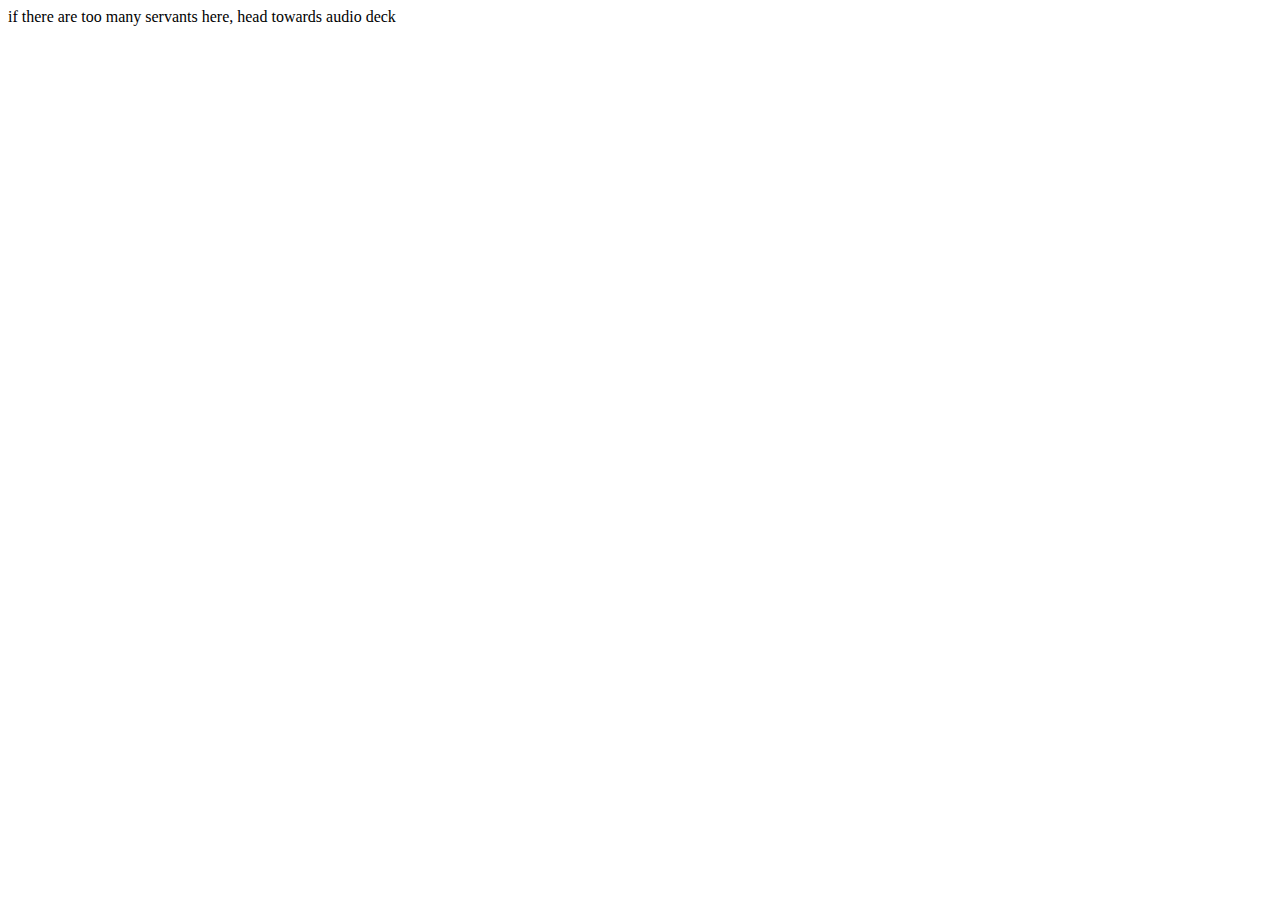
<file: about.html>
<!DOCTYPE html>
<html lang="en">
<head>
    <meta name="viewport" content="width=device-width, initial-scale=1.0">
    <meta charset="UTF-8">
    <meta http-equiv="X-UA-Compatible" content="IE=edge">
    <meta name="description" content="Melynda's Portfolio'">

    <!-- for FF, Chrome, Opera -->
    <link rel="icon" type="image/png" href="img/face-24x24.png" sizes="24x24">
    <link rel="icon" type="image/png" href="img/face-48x48.png" sizes="48x48">
     <tab>
         if there are too many servants here, head towards audio deck
     </tab>
    <!-- for IE 
    <link rel="icon" type="image/x-icon" href="/assets/favicons/favicon.ico" >
    <link rel="shortcut icon" type="image/x-icon" href="/assets/favicons/favicon.ico"/>
    -->

    <title>Melynda</title>

    <!-- FONTS -->
    <link rel="stylesheet" href="https://fonts.googleapis.com/css?family=Roboto:regular,bold,italic,thin,light,bolditalic,black,medium&amp;lang=en">

    <!-- MDL stylesheets -->
    <link rel="stylesheet" href="https://code.getmdl.io/1.3.0/material.grey-pink.min.css" />

    <link rel="stylesheet" href="css/main.css">

    <link rel="stylesheet" href="https://fonts.googleapis.com/icon?family=Material+Icons">

</head>
</file>
<file: css/main.css>
header {}




@media (min-width: 768px) {

}

@media (min-width: 992px) {
}

@media (min-width: 1200px) {
}
</file>
